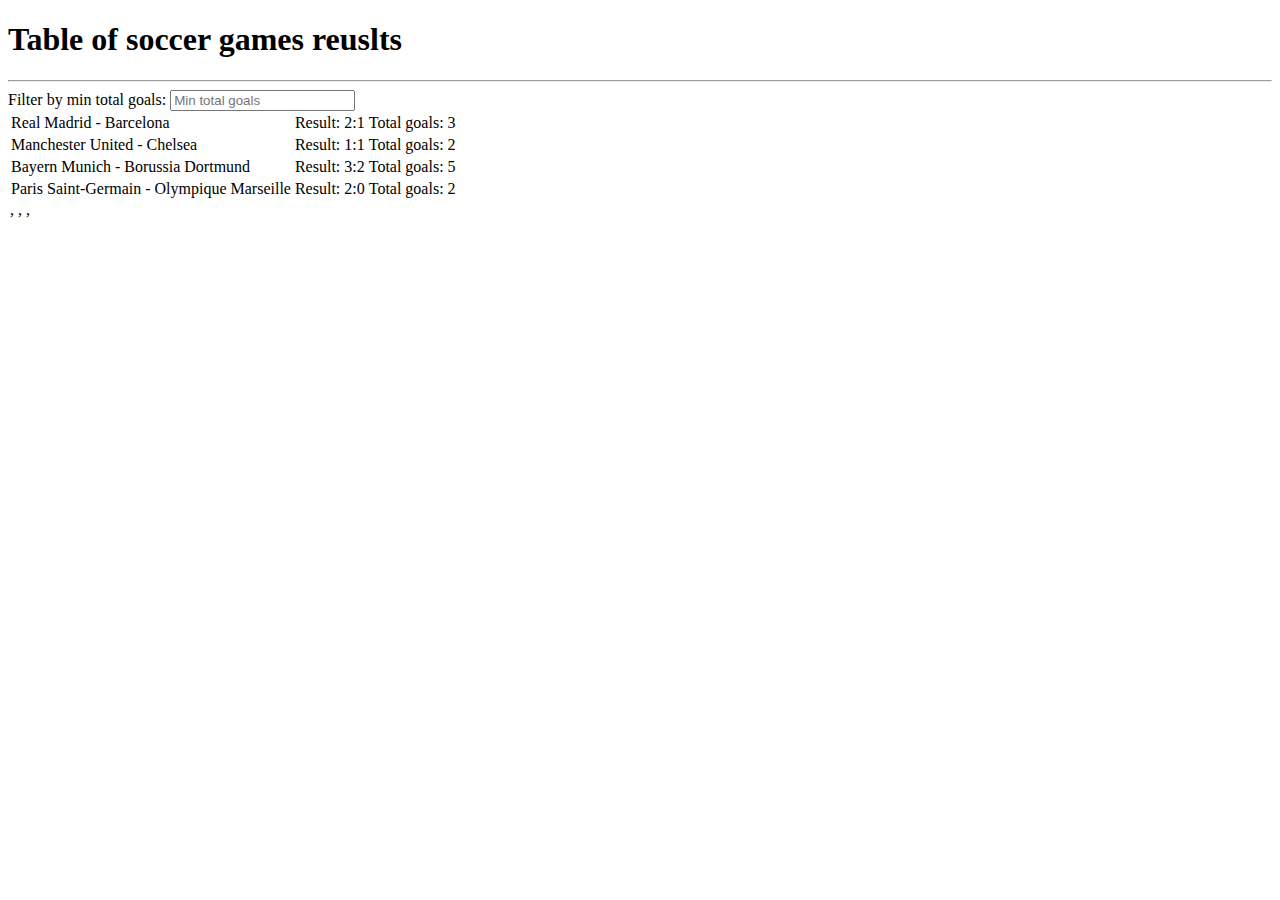
<file: ls02/index.html>
<!DOCTYPE html>
<html lang="en">

<head>
    <meta charset="UTF-8">
    <meta name="viewport" content="width=device-width, initial-scale=1.0">
    <title>Document</title>
</head>

<body>
    <h1>Table of soccer games reuslts</h1>
    <hr>
    <label>Filter by min total goals:
        <input id="f" placeholder="Min total goals" onchange="filterGames()"> </label>
    <div>
        <table id="games">
        </table>
    </div>
    <script src="main.js"></script>
</body>

</html>
</file>
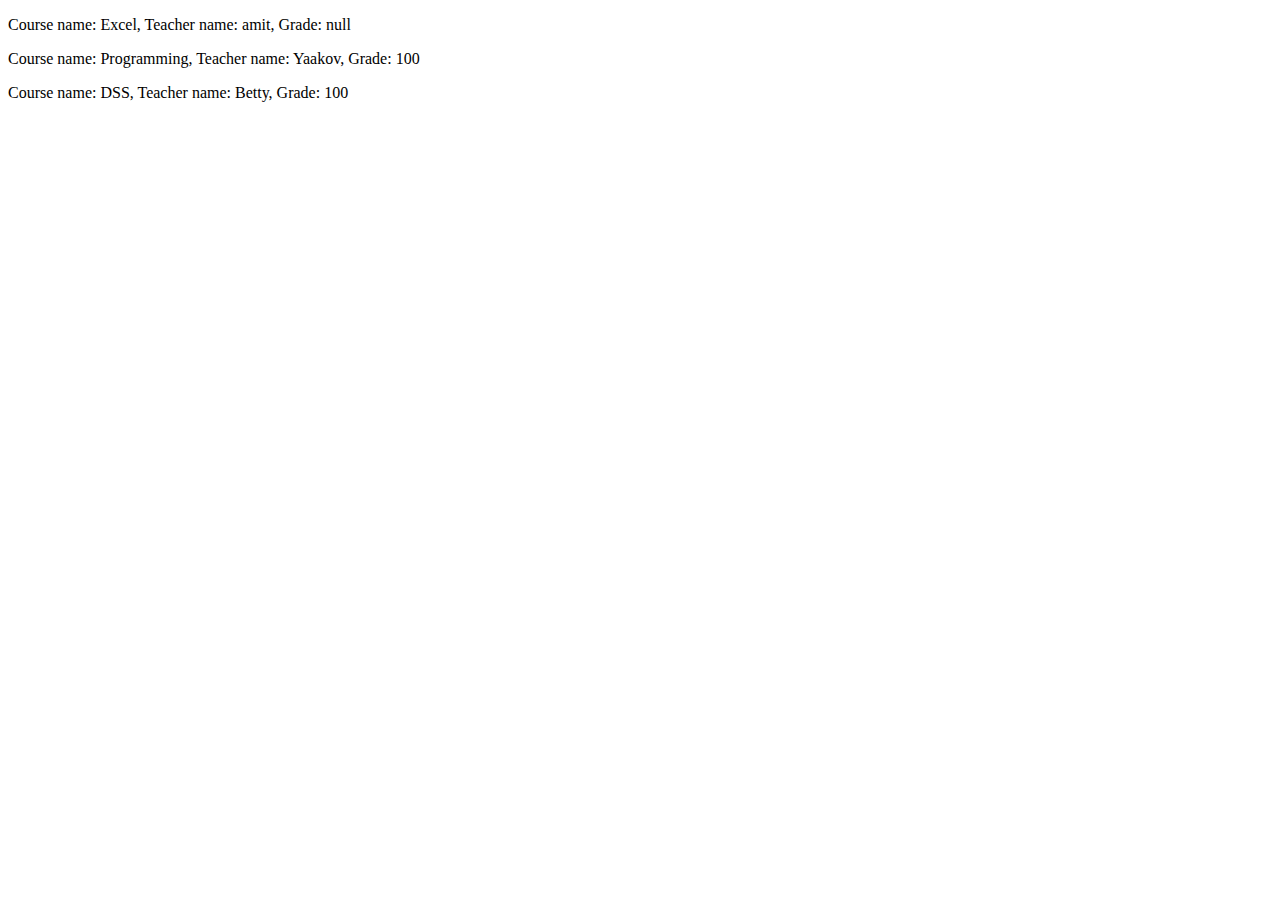
<file: ls04/index.html>
<!DOCTYPE html>
<html lang="en">

<head>
    <meta charset="UTF-8">
    <meta name="viewport" content="width=device-width, initial-scale=1.0">
    <title>Document</title>
</head>

<body>
    <div id="grades"></div>

    <script src="object-with-map.js"> </script>
</body>

</html>
</file>
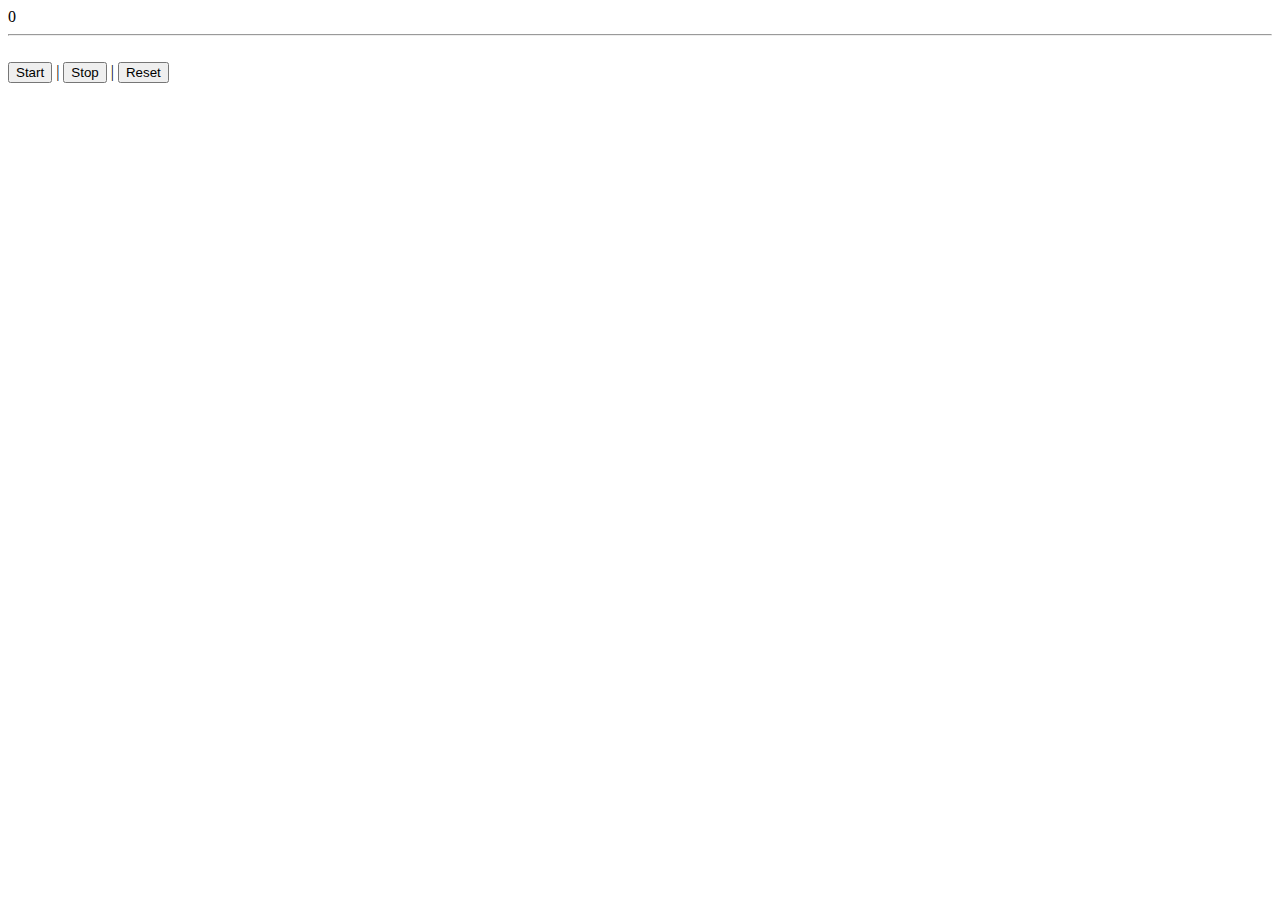
<file: ls05/index.html>
<!DOCTYPE html>
<html lang="en">

<head>
    <meta charset="UTF-8">
    <meta name="viewport" content="width=device-width, initial-scale=1.0">
    <title>Document</title>
</head>

<body>
    <div id="counter">0</div>
    <hr>
    <br>
    <button id="start">Start</button> | <button id="stop">Stop</button> | <button id="reset">Reset</button>
    <script src="main.js"></script>

</body>

</html>
</file>
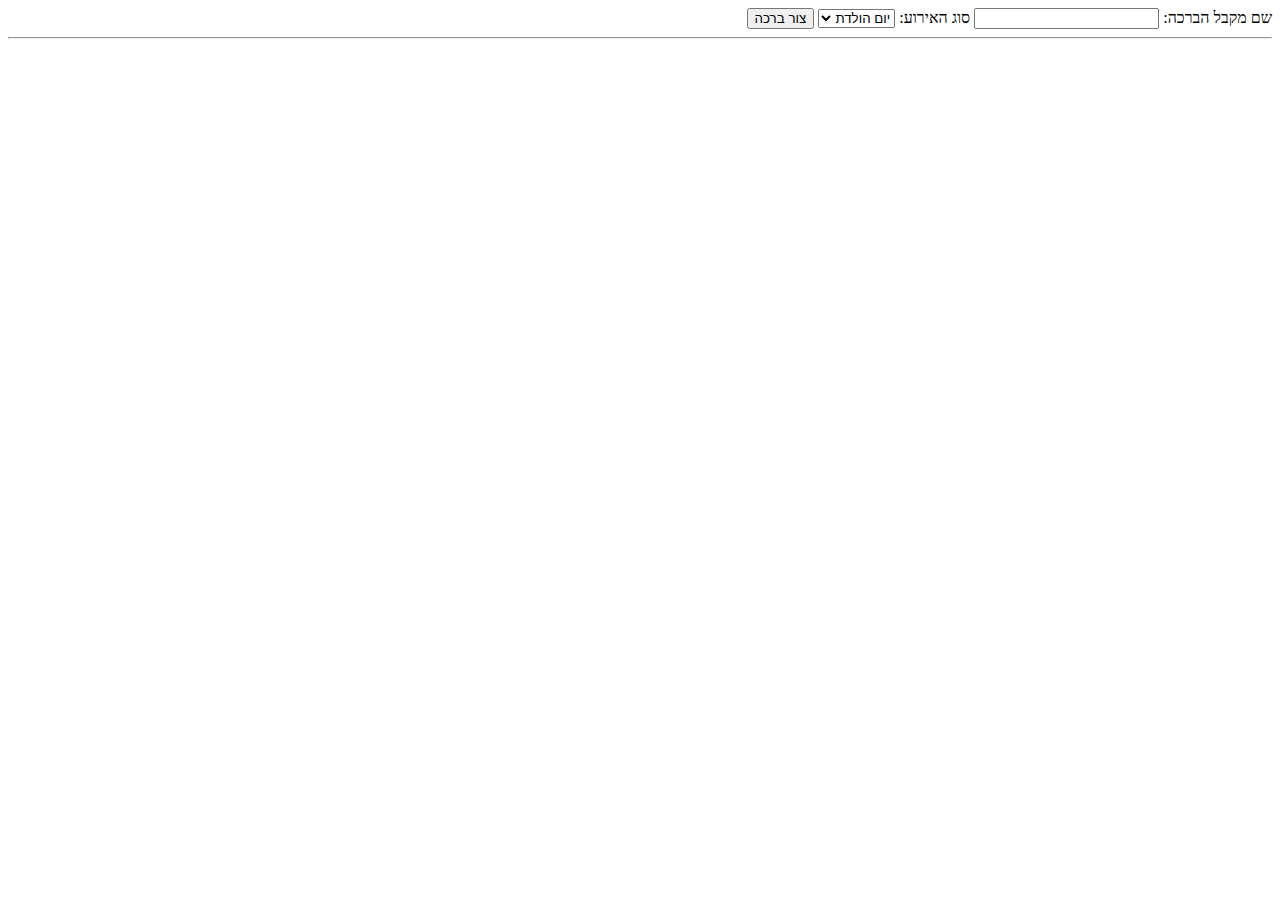
<file: ls07/index.html>
<!DOCTYPE html>
<html lang="en">

<head>
    <meta charset="UTF-8">
    <meta name="viewport" content="width=device-width, initial-scale=1.0">
    <title>Document</title>
</head>

<body dir="rtl">
    <label>שם מקבל הברכה: <input id="name" type="text"></label>
    <label>סוג האירוע:
        <select id="kind">
            <option value="birthday">יום הולדת</option>
            <option value="wedding">חתונה</option>
            <option value="barmizvah">בר מצווה</option>
        </select>
    </label>
    <button onclick="onGreetButtonClick()">צור ברכה</button>
    <hr>
    <div id="greeting"></div>
    <script src="main.js"></script>
</body>

</html>
</file>
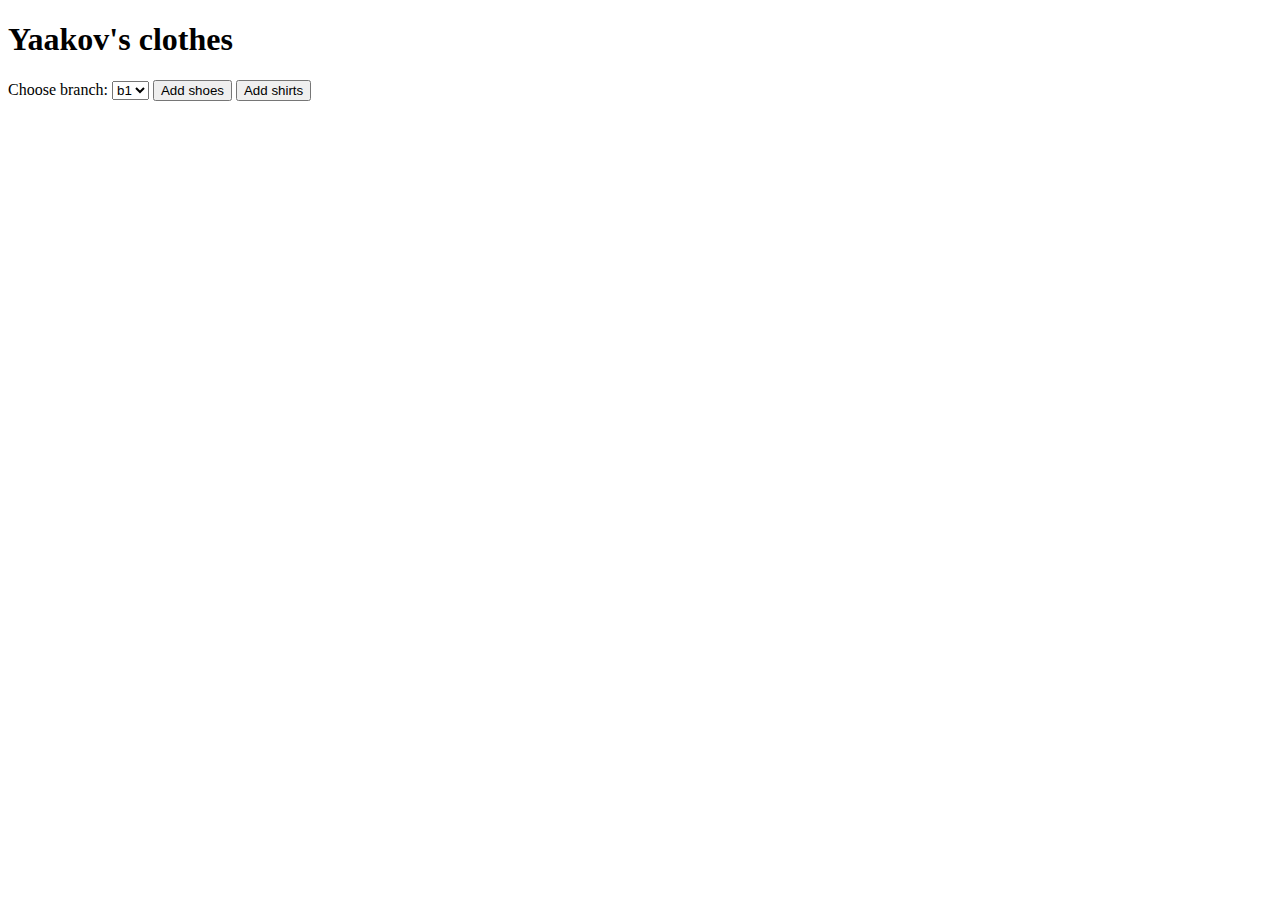
<file: tirgul02/index.html>
<!DOCTYPE html>
<html lang="en">

<head>
    <meta charset="UTF-8">
    <meta name="viewport" content="width=device-width, initial-scale=1.0">
    <title>Document</title>
</head>

<body>
    <h1>Yaakov's clothes</h1>
    Choose branch:
    <select id="select-branch">
        <option value="b1">b1</option>
        <option value="b2">b2</option>
        <option value="b3">b3</option>
    </select>
    <button onclick="addShoes()">Add shoes</button>
    <button id="add-shirts">Add shirts</button>
    <div id="branches">

    </div>
    <script src="inventory.js"></script>
</body>

</html>
</file>
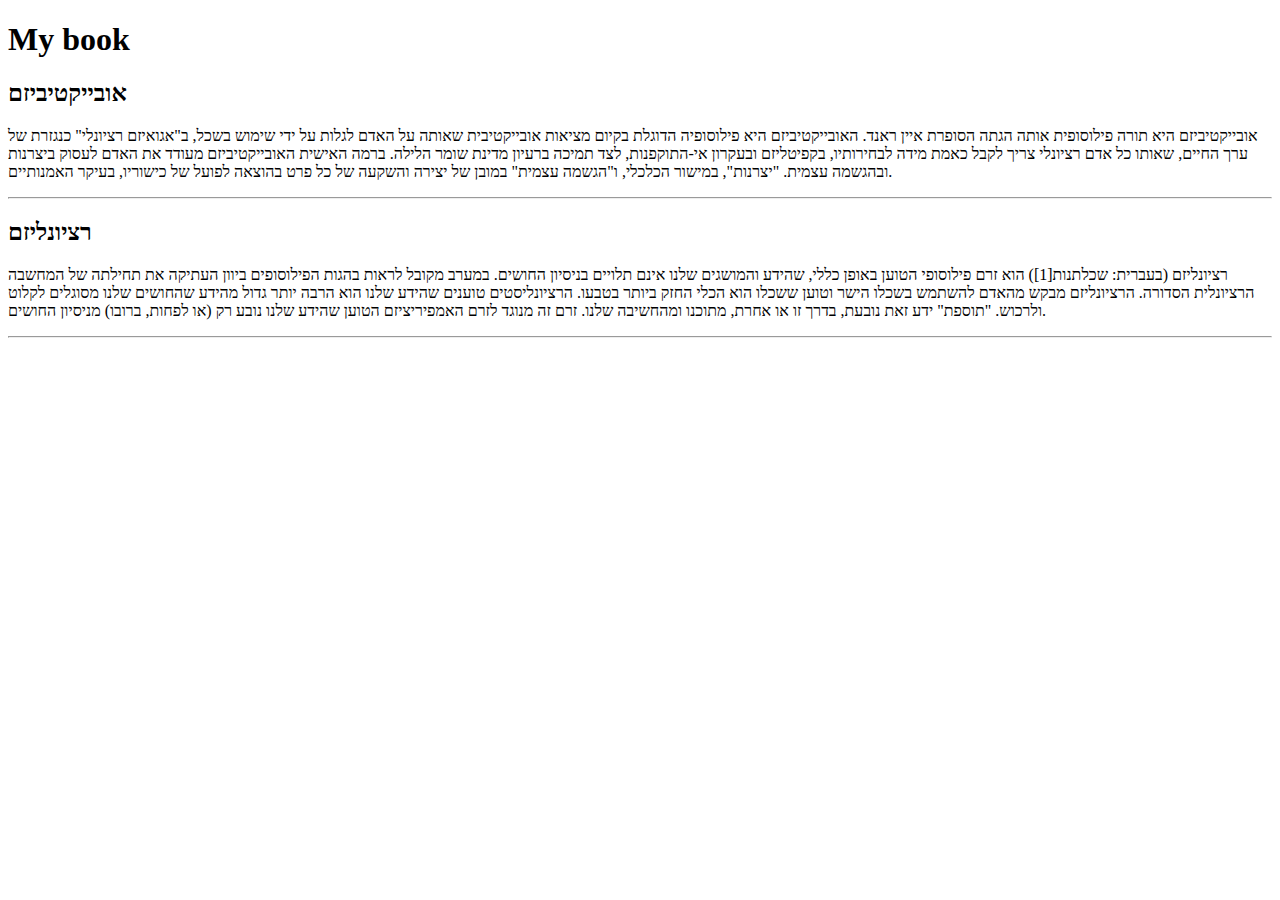
<file: tirgul03/index.html>
<!DOCTYPE html>
<html lang="en">

<head>
    <meta charset="UTF-8">
    <meta name="viewport" content="width=device-width, initial-scale=1.0">
    <title>Document</title>
</head>

<body>
    <h1>My book</h1>
    <div id="content">
       
    </div>
    <script src="index.js"></script>
</body>

</html>
</file>
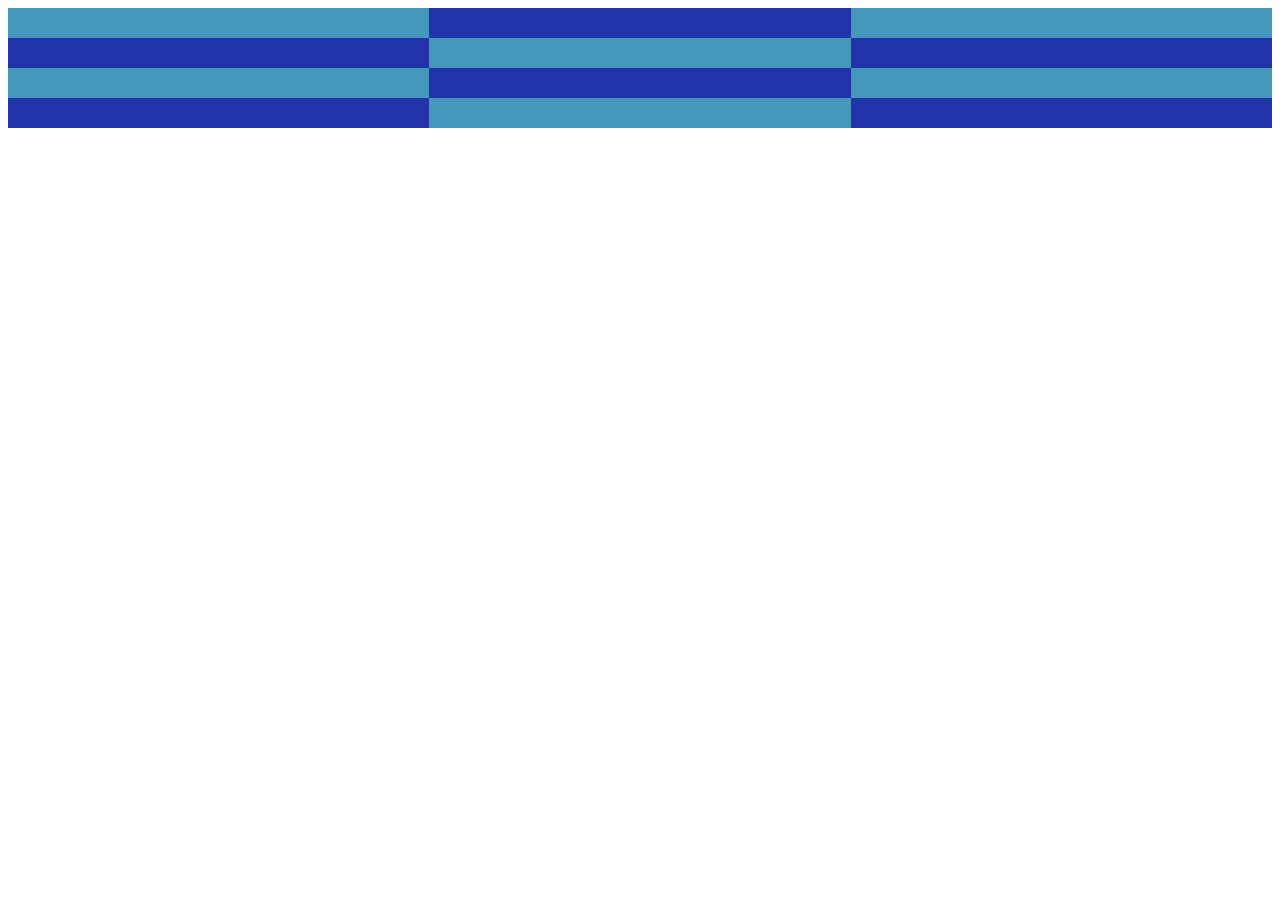
<file: ls05/memory-game/index.html>
<!DOCTYPE html>
<html lang="en">

<head>
    <meta charset="UTF-8">
    <meta name="viewport" content="width=device-width, initial-scale=1.0">
    <title>Document</title>
    <style>
        body>div {
            background: #aaa;
            display: flex;
            flex-wrap: wrap;
        }

        body>div>div {
            flex-grow: 1;
            width: 33%;
            height: 30px;
            text-align: center;
            font-size: 30px;
            color: white;
            line-height: 30px;
        }

        body>div>div:nth-child(even) {
            background: #23a;
        }

        body>div>div:nth-child(odd) {
            background: #49b;
        }
    </style>
</head>

<body>
    <div>
        <div onclick="showCard(0)" id="card0"></div>
        <div onclick="showCard(1)" id="card1"></div>
        <div onclick="showCard(2)" id="card2"></div>
        <div onclick="showCard(3)" id="card3"></div>
        <div onclick="showCard(4)" id="card4"></div>
        <div onclick="showCard(5)" id="card5"></div>
        <div onclick="showCard(6)" id="card6"></div>
        <div onclick="showCard(7)" id="card7"></div>
        <div onclick="showCard(8)" id="card8"></div>
        <div onclick="showCard(9)" id="card9"></div>
        <div onclick="showCard(10)" id="card10"></div>
        <div onclick="showCard(11)" id="card11"></div>
        </div>
    <script src="main.js"></script>
</body>

</html>
</file>
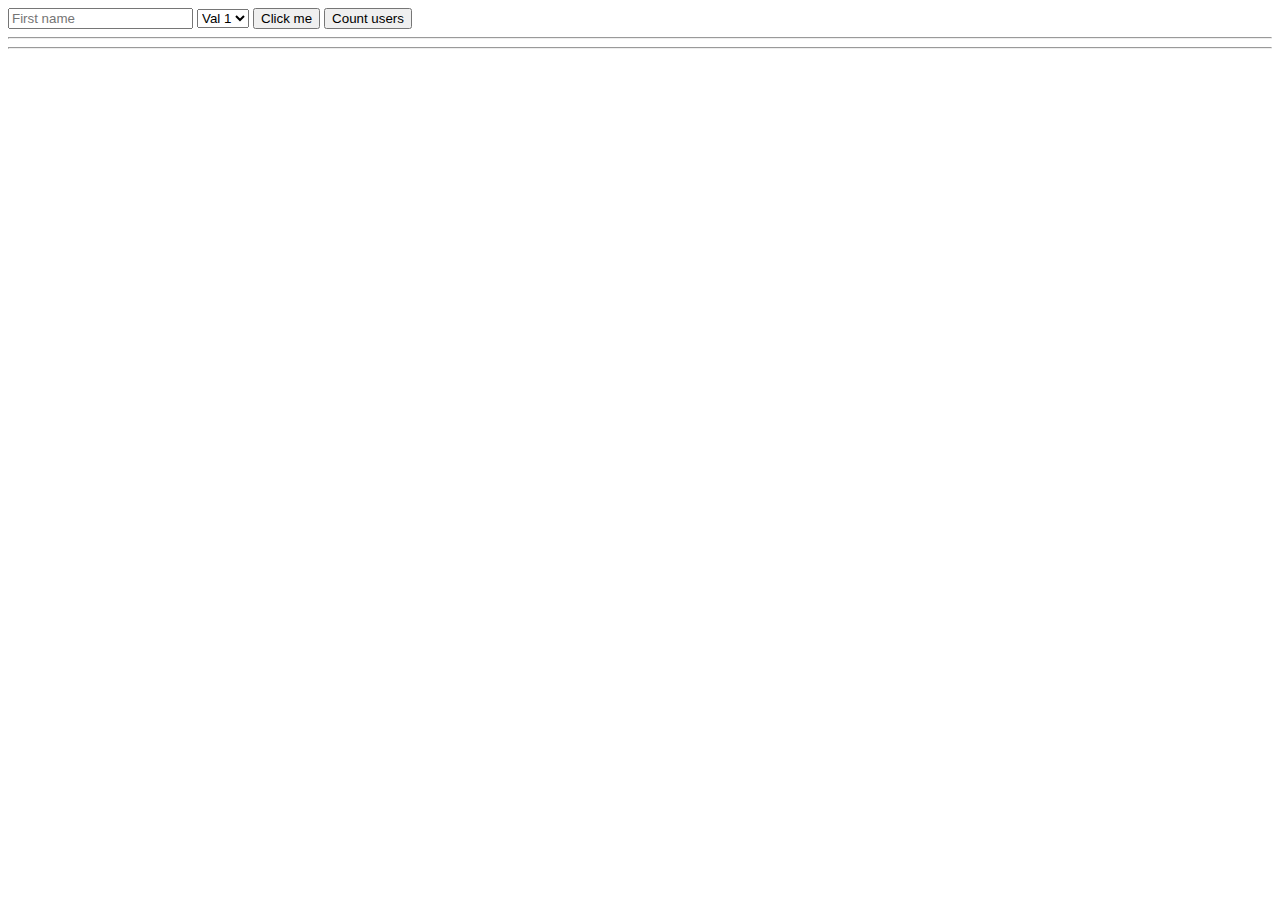
<file: exam-perparation/q1.html>
<!DOCTYPE html>
<html lang="en">

<head>
    <meta charset="UTF-8">
    <meta name="viewport" content="width=device-width, initial-scale=1.0">
    <title>Document</title>
</head>

<body>
    <input id="fname" placeholder="First name">
    <select id="options">
        <option value="val1">Val 1</option>
        <option value="val2">Val 2</option>
        <option value="val3">Val 3</option>
    </select>
    <button id="btn" onclick="onButtonClick()">Click me</button>
    <button onclick="count()">Count users</button>
    <hr>
    <div id="count-result"></div>
    <hr>
    <div id="result"></div>

    <script src="q1.js"></script>
</body>

</html>
</file>
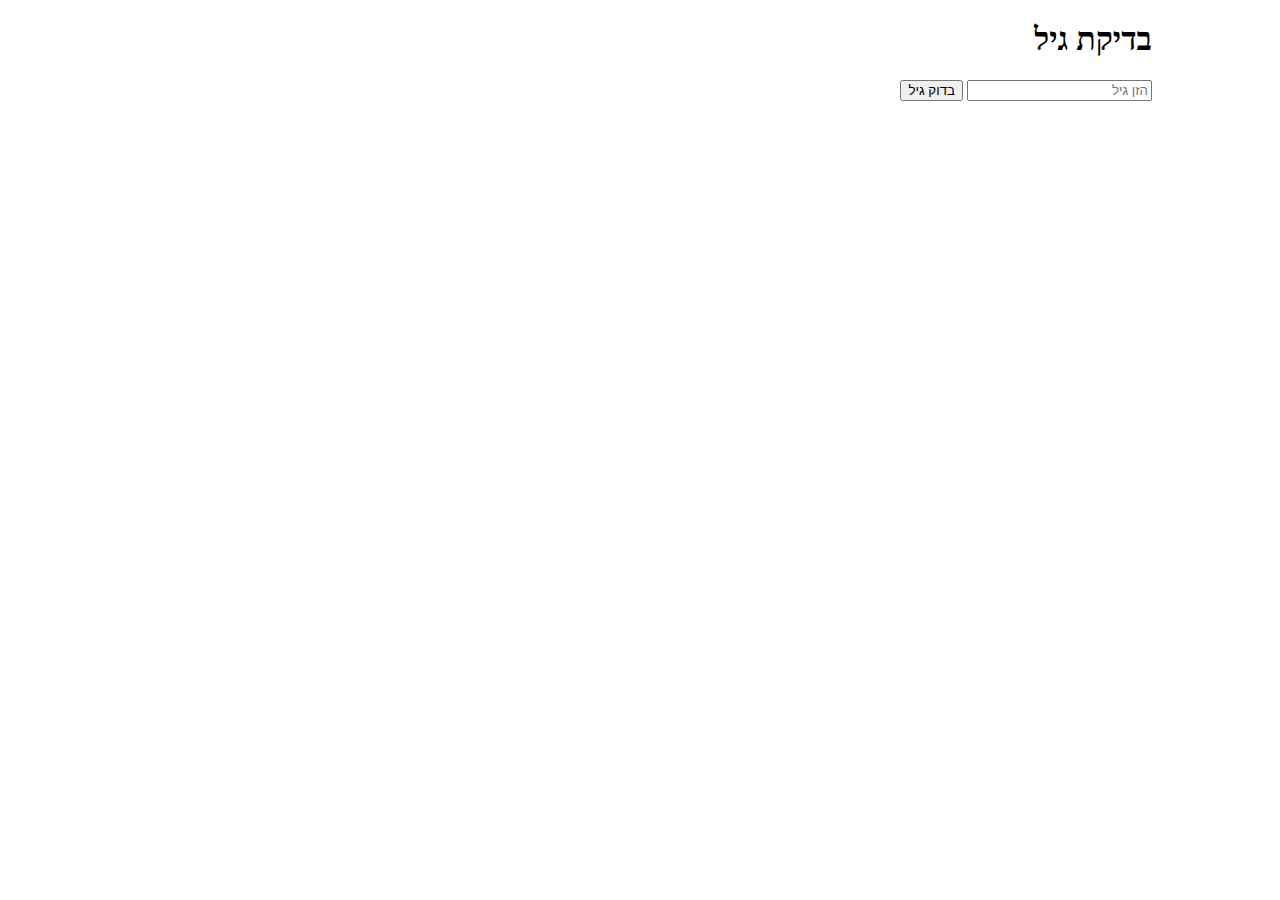
<file: ls08/ex1.html>
<!DOCTYPE html>
<html lang="en">

<head>
    <meta charset="UTF-8">
    <meta name="viewport" content="width=device-width, initial-scale=1.0">
    <title>Document</title>
    <link rel="stylesheet" href="ex1.css">
</head>

<body dir="rtl">
    <h1>בדיקת גיל</h1>
    <input id="age" type="number" placeholder="הזן גיל">
    <button onclick="checkAge()">בדוק גיל</button>
    <div id="message"></div>
    <script src="ex1.js"></script>
</body>

</html>
</file>
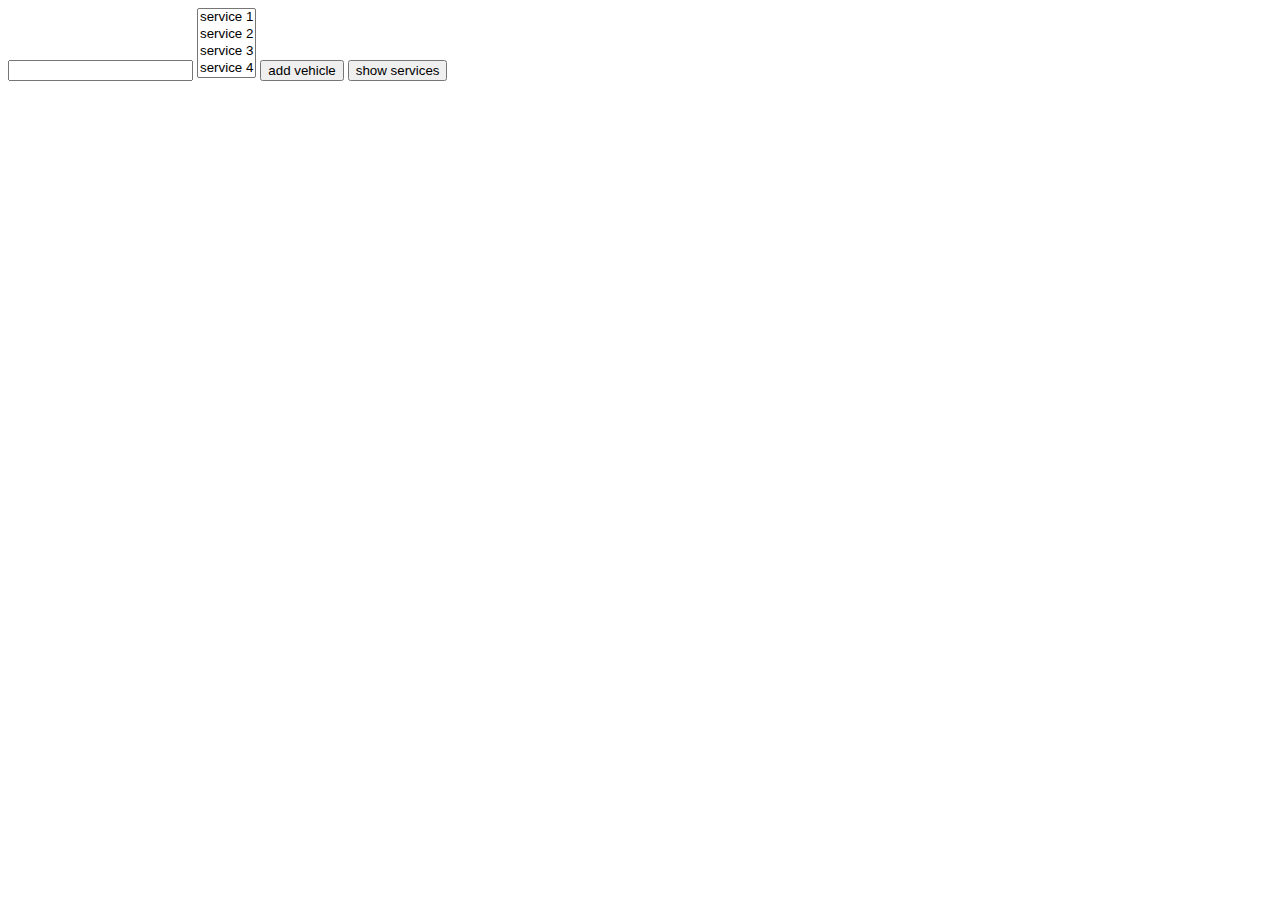
<file: ls10/exam-q02.html>
<!DOCTYPE html>
<html lang="en">

<head>
    <meta charset="UTF-8">
    <meta name="viewport" content="width=device-width, initial-scale=1.0">
    <title>Document</title>
</head>

<body>
    <input id="vehicleNumber">
    <select id="services" multiple>
        <option value="service 1">service 1</option>
        <option value="service 2">service 2</option>
        <option value="service 3">service 3</option>
        <option value="service 4">service 4</option>
    </select>
    <button id="addVehicle">add vehicle</button>
    <button id="showServices">show services</button>
    <div id="output"></div>
    <script src="exam-q02.js"></script>
</body>

</html>
</file>
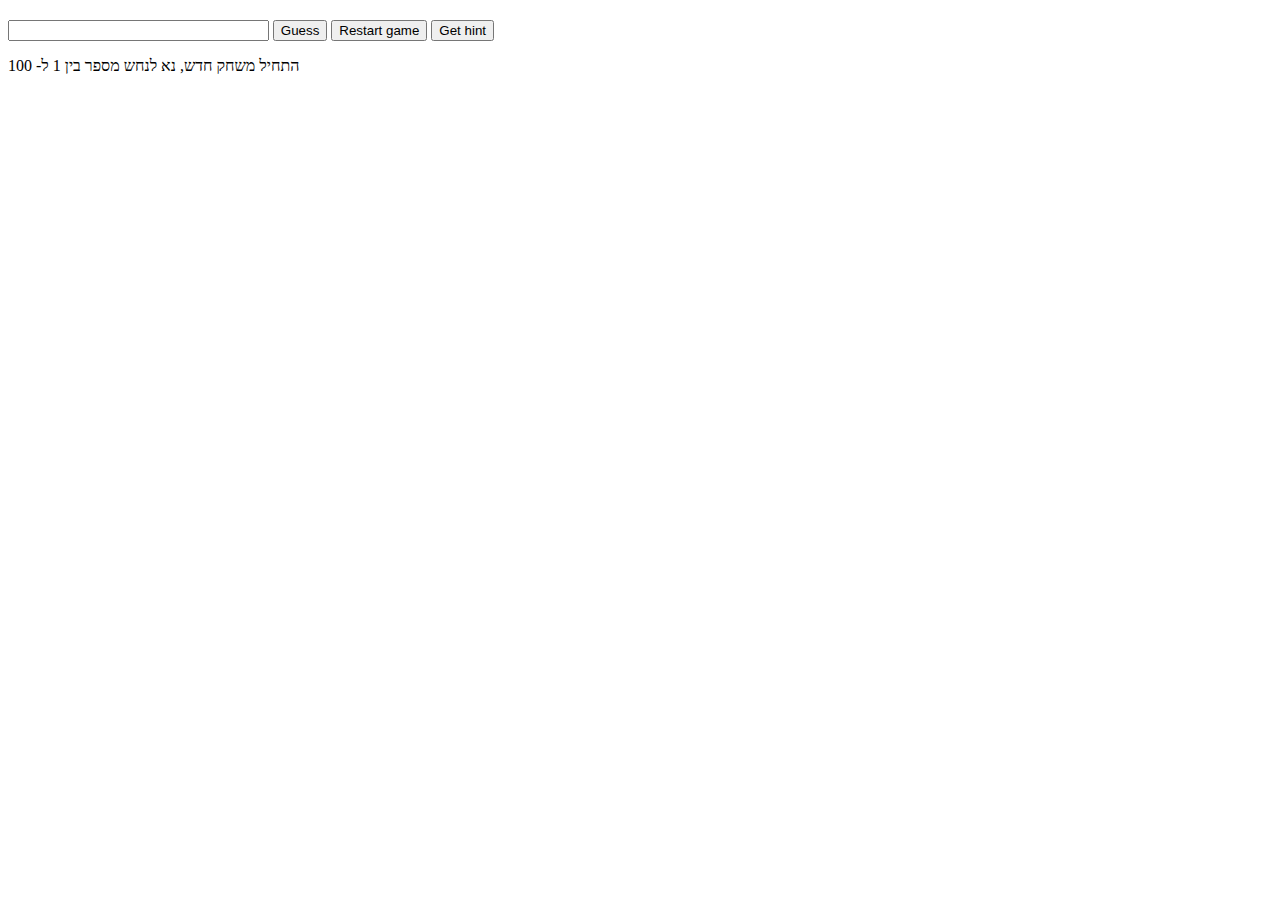
<file: ls12/q2.html>
<!DOCTYPE html>
<html lang="en">

<head>
    <meta charset="UTF-8">
    <meta name="viewport" content="width=device-width, initial-scale=1.0">
    <title>Document</title>
    <style>
        .red {
            color: red;
        }

        input {
            width: 20%;
        }
    </style>
</head>

<body>
    <h2></h2>
    <p></p>
    <input type="number" id="geussInput" min="1" max="100">
    <button onclick="checkGuess()">Guess</button>
    <button onclick="startGame()">Restart game</button>

    <button onclick="provideHint()">Get hint</button>

    <p id="feedback"></p>
    <p id="tries"></p>
    <script src="q2.js"></script>
</body>

</html>
</file>
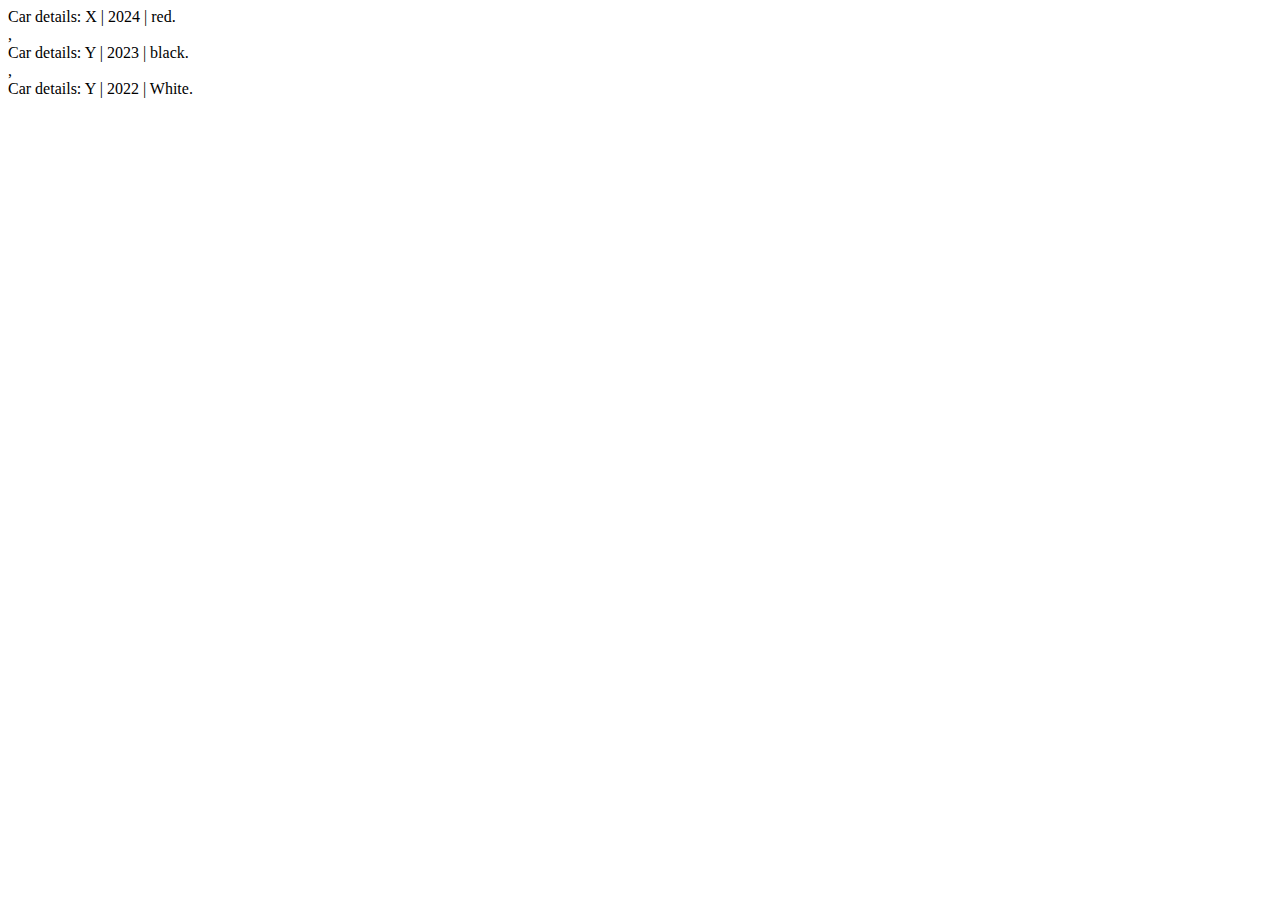
<file: tirgul01/dom-example.html>
<!DOCTYPE html>
<html lang="en">

<head>
    <meta charset="UTF-8">
    <meta name="viewport" content="width=device-width, initial-scale=1.0">
    <title>Document</title>
</head>

<body>
    <div id="car-list">

    </div>
    <script src="dom-example.js"></script>
</body>

</html>
</file>
<file: ls08/ex1.css>
body {
    margin: 10px auto;
    width: 80%;
}
</file>
